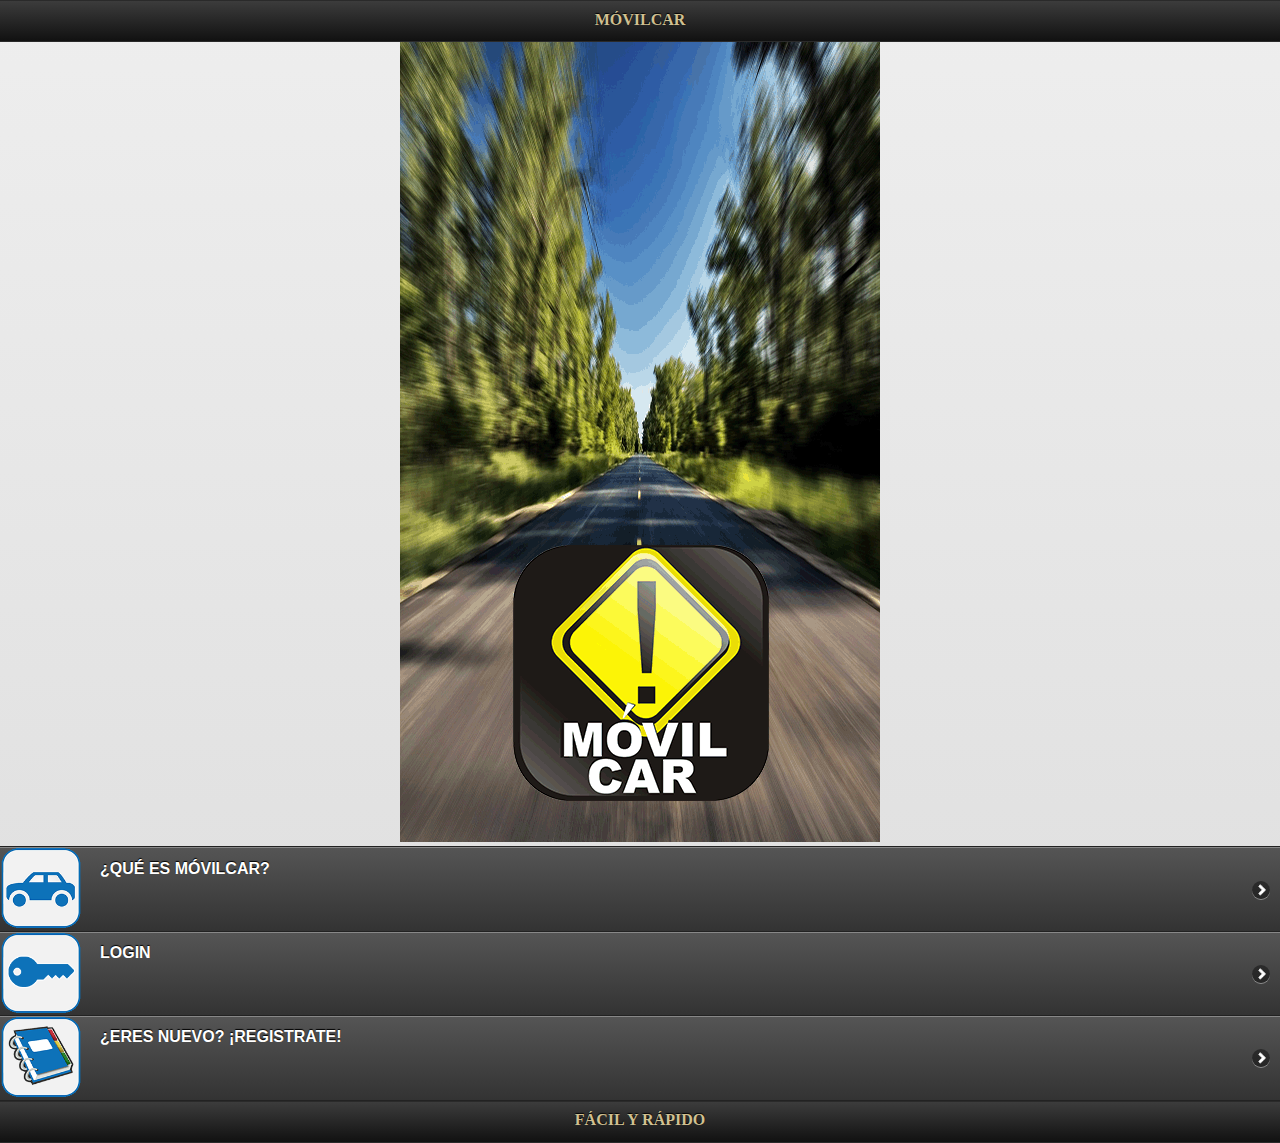
<file: index.html>
<!DOCTYPE html> 
<html>
	<head>
        <meta charset="utf-8">
        <title>MovilCar</title>
        <link rel="stylesheet" type="text/css" href="css/style.css"/>
        <link href=	"js/jquery-mobile/jquery.mobile-1.0.min.css" rel="stylesheet" type="text/css"/>
        <link href="js/SpryAssets/SpryTabbedPanels.css" rel="stylesheet" type="text/css">
        <script src="js/jquery-mobile/jquery-1.6.4.min.js" type="text/javascript"></script>
        <script src="js/jquery-mobile/jquery.mobile-1.0.min.js" type="text/javascript">
            function MM_preloadImages() { //v3.0
                var d=document; if(d.images){ if(!d.MM_p) d.MM_p=new Array();
                var i,j=d.MM_p.length,a = MM_preloadImages.arguments; for(i=0; i<a.length; i++)
                if (a[i].indexOf("#")!=0){ d.MM_p[j]=new Image; d.MM_p[j++].src=a[i];}}
            }
        </script>
	</head>
	<body>
        <div data-role="page" id="home">
            <div data-role="header" data-theme="a">
                <h1>MÓVILCAR</h1>
            </div>
            <div align="center"><img src="imagenes/fondo.gif" width="480" height="800"></div>
            <div data-role="content">
                <ul data-count-theme="a" data-role="listview" data-split-icon="radio-on" data-split-theme="b" data-theme="a" data-divider-theme="a">
                    <li><a href="que-es.html"><img src="imagenes/movilcar.gif" width="138" height="139">¿QUÉ ES MÓVILCAR?</a></li>
                    <li><a href="login.html"><img src="imagenes/login.gif" width="138" height="139">LOGIN</a></li>
                    <li><a href="registro.html"><img src="imagenes/registro.gif" width="138" height="139">¿ERES NUEVO? ¡REGISTRATE!</a></li>
                    <!--<li><img src="imagenes/registro.gif" width="138" height="139">SALIR</li>-->
                </ul>
            </div>
            <div data-role="footer" data-theme="a">
            	<h1>FÁCIL Y RÁPIDO</h1>
            </div>
		</div>
	</body>
</html>
</file>
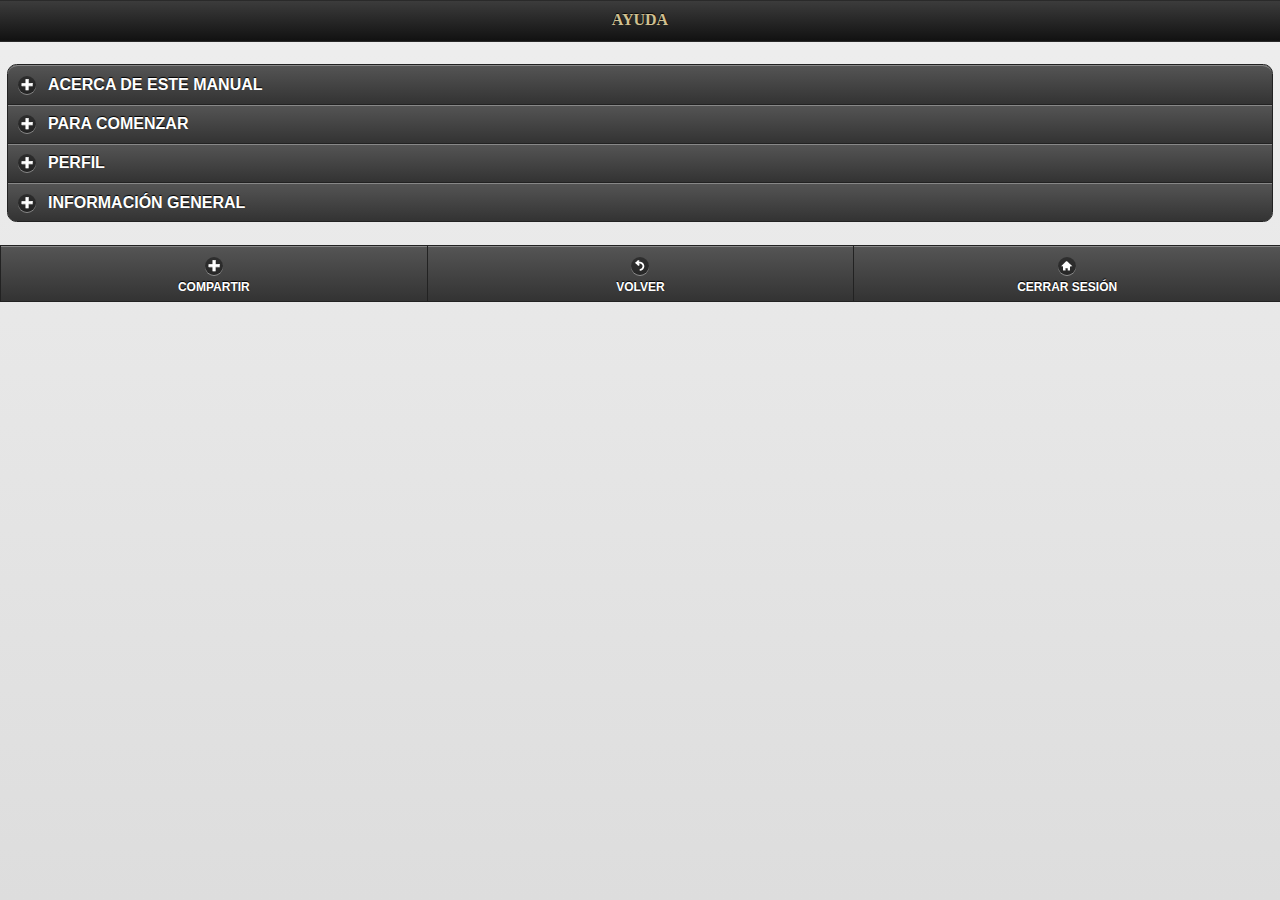
<file: ayuda.html>
<!DOCTYPE html> 
<html>
	<head>
        <meta charset="utf-8">
        <title>MovilCar</title>
        <link rel="stylesheet" type="text/css" href="css/style.css"/>
        <link href=	"js/jquery-mobile/jquery.mobile-1.0.min.css" rel="stylesheet" type="text/css"/>
        <script src="js/jquery-mobile/jquery-1.6.4.min.js" type="text/javascript"></script>
        <script src="js/jquery-mobile/jquery.mobile-1.0.min.js" type="text/javascript">
            function MM_preloadImages() {
                var d=document; if(d.images){ if(!d.MM_p) d.MM_p=new Array();
                var i,j=d.MM_p.length,a = MM_preloadImages.arguments; for(i=0; i<a.length; i++)
                if (a[i].indexOf("#")!=0){ d.MM_p[j]=new Image; d.MM_p[j++].src=a[i];}}
            }
        </script>
	</head>
	<body>
    <div data-role="page" id="ayuda">
      <div data-role="header">
        <h1>AYUDA</h1>
      </div>
      <div data-role="content">
        <div data-role="collapsible-set" id="ayuda">
          <div data-role="collapsible" data-collapsed="true" data-theme="a">
            <h3>ACERCA DE ESTE MANUAL</h3>
            <p>Copyright ©2014 Cristian Camilo Orozco Escárraga.</p>
            <p>Está guía está protegida por las leyes internacionales de derechos de autor.</p>
            <p>No está permitido reproducir, distribuir, traducir o transmitir ninguna parte de esta guía de ninguna forma o por ningún medio, ya sea electrónico o mecánico, incluyendo fotocopiado, grabación o almacenamiento en cualquier sistema de almacenamiento y recuperación de información, sin el permiso previo de Cristian Camilo Orozco Escárraga.</p>
          </div>
          <div data-role="collapsible" data-collapsed="true" data-theme="a">
            <h3>PARA COMENZAR</h3>
            <div data-role="collapsible-set">
              <div data-role="collapsible" data-collapsed="true">
                <h3>Iniciar MóvilCar</h3>
                <p>Para abrir la aplicación MóvilCar pulse el ícono en el escritorio del teléfono. Aparecerán tres botones:</p>
                <ul>
                  <li><strong>¿Qué es MóvilCar?:</strong> una pequeña descripción de lo que consiste la aplicación.</li>
                  <li><strong>Login:</strong> permite acceder a la cuenta personal para obtener todos los servicios de la aplicación.</li>
                  <li><strong>¿Eres nuevo? ¡Regístrate!:</strong> permite crear una nueva cuenta para acceder a la aplicación.</li>
                </ul>
              </div>
              <div data-role="collapsible" data-collapsed="true">
                <h3>Crear una nueva cuenta</h3>
                <p>Proporciona un nombre de usuario y contraseña, todos sus datos personales además de los datos de su vehículo. Haga clic en el botón Crear Cuenta para continuar utilizando MóvilCar, o el botón Volver para ir a la pantalla inicial.</p>
                <ul>
                  <li>Ubíquese en la primera línea del formulario (de usuario). Verá un teclado virtual sobre la pantalla.</li>
                  <li>Escriba el nombre de usuario que desee. A continuación, pulse el botón Siguiente para que se le muestre la siguiente línea del formulario (contraseña).</li>
                  <li>Después de haber procedido a llenar todos los campos, MóvilCar mostrará el formulario completo.</li>
                  <li>Si la información es la correcta, pulse en “Crear Cuenta” para crear la cuenta. Si no, ubíquese en la línea que desea cambiar.</li>
                </ul>
                <p>Después de crear la cuenta, se le pedirá que inicie la sesión. Sólo tiene que hacer esto una sola vez: desde entonces, el teléfono se registrará de forma automática. Tendrá que acceder nuevamente sólo en caso de:</p>
                <ul>
                  <li>El nombre de usuario que desea ya existe.</li>
                  <li>Está utilizando el nombre de usuario y contraseña que ha creado en otro teléfono, y ha cometido un error al iniciar sesión. Luego verá el mensaje "Inicio de Sesión Incorrecto" y se le devolverá a la pantalla que muestra su nombre de usuario (y contraseña oculta) para que lo pueda cambiar. (Nota: para cambiar su nombre de usuario primero debe iniciar sesión en el sitio movilcar.com y cambiarlo allí, a continuación, actualizar en tu teléfono móvil).</li>
                  <li>Otra persona con otro teléfono está conectada a su cuenta. En este caso, no recibirá el mensaje de error y su conexión a Internet seguirá encendiéndose y apagándose. (Le sugerimos no dar sus datos de acceso a sus amigos, ellos pueden crear sus propias cuentas).</li>
                </ul>
                <p>Una vez que tiene una cuenta con la que se ha registrado previamente, MóvilCar le llevará directamente a la pantalla principal (Perfil). Para ahorrar el consumo de batería, cierre MóvilCar cuando salga de su auto y reduzca al mínimo o apaga la pantalla cuando no la necesite.</p>
              </div>
            </div>
          </div>
          <div data-role="collapsible" data-collapsed="true" data-theme="a">
            <h3>PERFIL</h3>
            <p>Consta de cuatro botones principales:</p>
            <ul>
              <li><strong>Mis datos personales:</strong> se encuentran guardados los datos propios y los del vehículo necesarios para registrarse. Si se desea actualizar la información, basta con corregir los campos correspondientes y dar clic en Actualizar.</li>
              <li><strong>Rutas:</strong> podrá observar su locación actual en el mapa, además de permitirle buscar lugares específicos y recorrer sus rutas de preferencia.</li>
              <li><strong>Parqueaderos:</strong> podrá ver una lista y la dirección de los parqueaderos de la ciudad.</li>
              <li><strong>Recordatorios</strong> permite guardar las fechas de vencimiento del vehículo y alerta cuando estas hayan caducado, además de que se puede guardar cualquier otra clase de recordatorio.</li>
            </ul>
          </div>
          <div data-role="collapsible" data-collapsed="true" data-theme="a">
            <h3>INFORMACIÓN GENERAL</h3>
            <p>Consta de cuatro botones principales:</p>
            <ul>
              <li><strong>Compartir:</strong> al ingresar a este botón podrá acceder a sus redes sociales y compartir con sus amigos la información que desee.</li>
              <li><strong>Ayuda:</strong> en este botón se encuentra este Manual de Usuario, con las distintas explicaciones.</li>
            </ul>
            <p>Si desea cambiar de cuenta, deberá cerrar sesión e iniciar con la nueva cuenta, tenga en cuenta que todo lo que haya guardado en la antigua cuenta no será observable en la nueva cuenta.</p>
          </div>
        </div>
      </div>
      <!--<p>&nbsp;</p>-->
      <div data-role="navbar">
        <ul>
          <li><a href="compartir.html" data-icon="plus" data-role="button" data-theme="a" data-mini="true">COMPARTIR</a></li>
          <li><a href="perfil.html" data-icon="back" data-role="button" data-theme="a" data-mini="true">VOLVER</a></li>
          <li><a href="index.html" data-icon="home" data-role="button" data-theme="a" data-mini="true">CERRAR SESIÓN</a></li>
        </ul>
      </div>
    </div>
	</body>
</html>
</file>
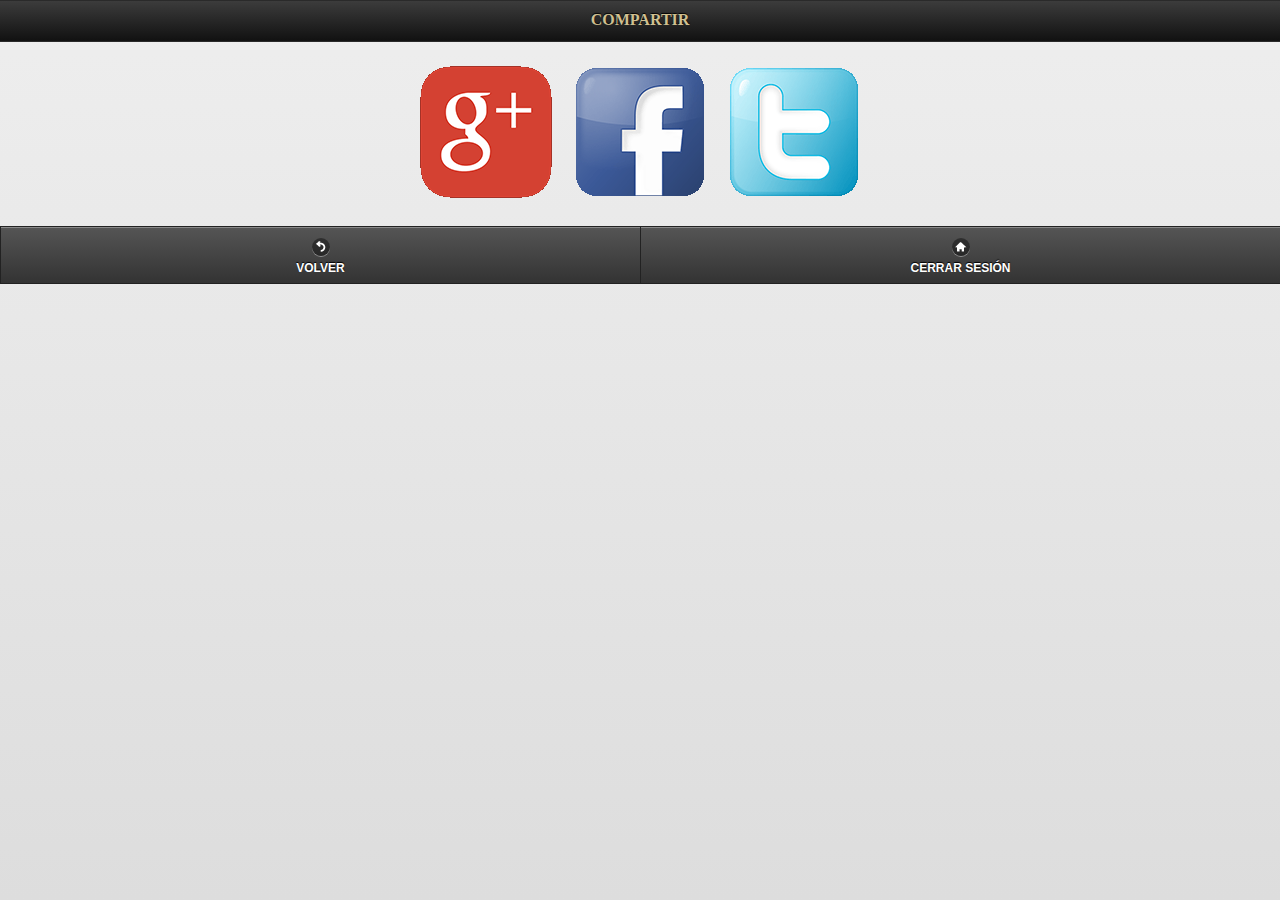
<file: compartir.html>
<!DOCTYPE html> 
<html>
	<head>
        <meta charset="utf-8">
        <title>MovilCar</title>
        <link rel="stylesheet" type="text/css" href="css/style.css"/>
        <link href=	"js/jquery-mobile/jquery.mobile-1.0.min.css" rel="stylesheet" type="text/css"/>
        <script src="js/jquery-mobile/jquery-1.6.4.min.js" type="text/javascript"></script>
        <script src="js/jquery-mobile/jquery.mobile-1.0.min.js" type="text/javascript">
            function MM_preloadImages() { //v3.0
                var d=document; if(d.images){ if(!d.MM_p) d.MM_p=new Array();
                var i,j=d.MM_p.length,a = MM_preloadImages.arguments; for(i=0; i<a.length; i++)
                if (a[i].indexOf("#")!=0){ d.MM_p[j]=new Image; d.MM_p[j++].src=a[i];}}
            }
        </script>
	</head>
	<body>
        <div data-role="page" id="compartir">
            <div data-role="header">
                <h1>COMPARTIR</h1>
            </div>
            <div data-role="content"> 
                <a href="https://accounts.google.com/ServiceLogin?service=oz&passive=1209600&continue=https://plus.google.com/?gpsrc%3Dgplp0%26partnerid%3Dgplp0"><img src="imagenes/google.gif" width="150" height="150"></a>
                <a href="https://www.facebook.com/"><img src="imagenes/facebook.gif" width="150" height="150"></a>
                <a href="https://twitter.com/"><img src="imagenes/twitter.gif" width="150" height="150"></a>
            </div>
            <div data-role="navbar">
                <ul>
                    <li><a href="perfil.html" data-icon="back" data-role="button" data-theme="a" data-mini="true">VOLVER</a></li>
                    <li><a href="index.html" data-icon="home" data-role="button" data-theme="a" data-mini="true">CERRAR SESIÓN</a></li>
                </ul>
            </div>
        </div>
	</body>
</html>
</file>
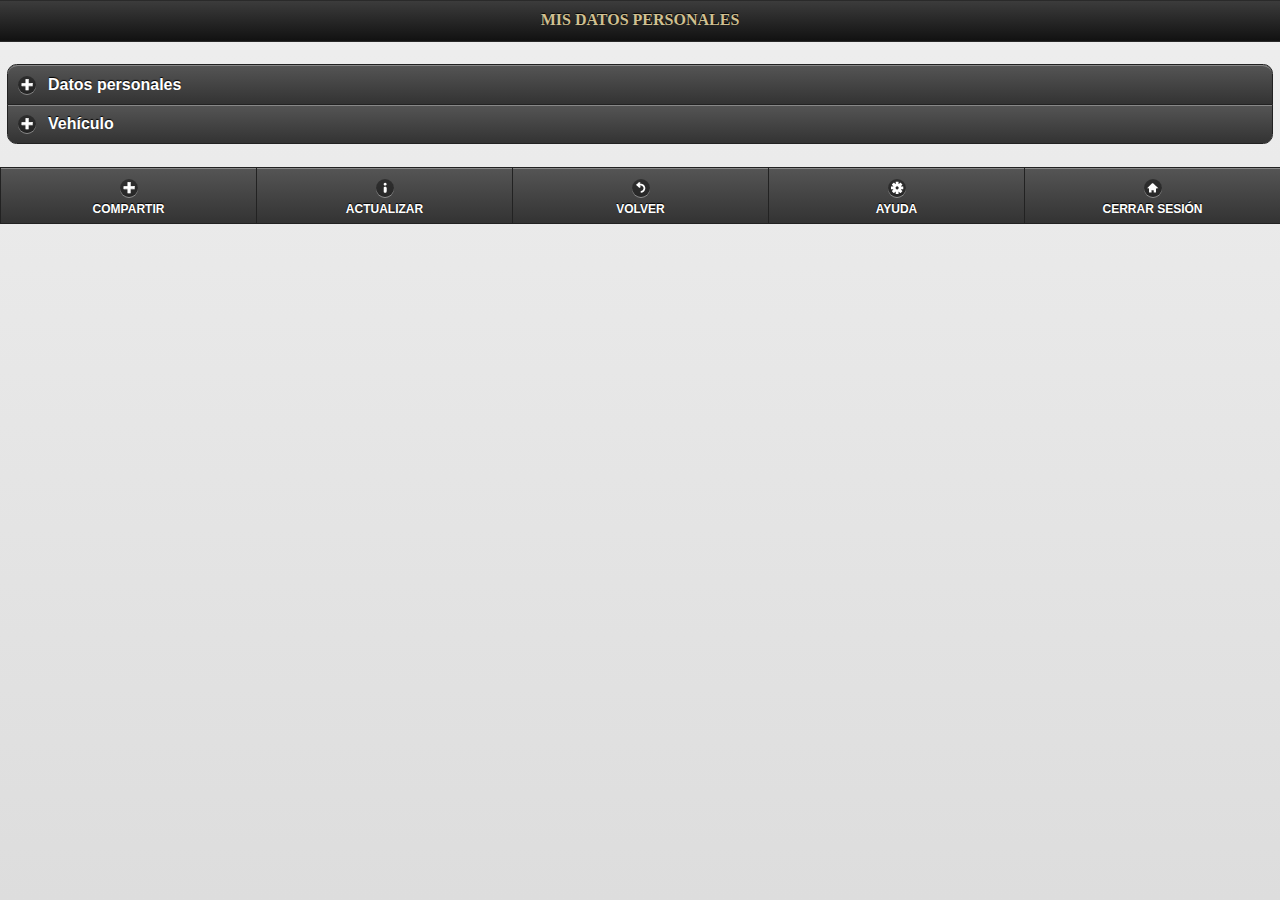
<file: datos.html>
<!DOCTYPE html> 
<html>
	<head>
        <meta charset="utf-8">
        <title>MovilCar</title>
        <link rel="stylesheet" type="text/css" href="css/style.css"/>
        <link href=	"js/jquery-mobile/jquery.mobile-1.0.min.css" rel="stylesheet" type="text/css"/>
        <script src="js/jquery-mobile/jquery-1.6.4.min.js" type="text/javascript"></script>
        <script src="js/jquery-mobile/jquery.mobile-1.0.min.js" type="text/javascript">
            function MM_preloadImages() { //v3.0
                var d=document; if(d.images){ if(!d.MM_p) d.MM_p=new Array();
                var i,j=d.MM_p.length,a = MM_preloadImages.arguments; for(i=0; i<a.length; i++)
                if (a[i].indexOf("#")!=0){ d.MM_p[j]=new Image; d.MM_p[j++].src=a[i];}}
            }
        </script>
	</head>
	<body>
    <div data-role="page" id="datos">
      <div data-role="header">
        <h1>MIS DATOS PERSONALES</h1>
      </div>
      <div data-role="content">
        <div data-role="collapsible-set">
          <div data-role="collapsible" data-collapsed="true" data-theme="a">
            <h3>Datos personales</h3>
            <form name="form1" method="post" action="">
              <table width="100%" border="0">
                <tr>
                  <td scope="row"><strong>Cédula:</strong></td>
                  <td><input type="text" name="cedula" id="cedula"></td>
                </tr>
                <tr>
                  <td scope="row"><strong>Nombres:</strong></td>
                  <td><input type="text" name="nombres" id="nombres"></td>
                </tr>
                <tr>
                  <td scope="row"><strong>Apellidos:</strong></td>
                  <td><input type="text" name="apellidos" id="apellidos"></td>
                </tr>
                <tr>
                  <td scope="row"><strong>Teléfono:<strong></td>
                  <td><input type="text" name="telefono" id="telefono"></td>
                </tr>
                <tr>
                  <td scope="row"><strong>Dirección:</strong></td>
                  <td><input type="text" name="direccion" id="direccion"></td>
                </tr>
                <tr>
                  <td scope="row"><strong>Correo eléctronico</strong></td>
                  <td><input type="text" name="email" id="email"></td>
                </tr>
              </table>
            </form>
          </div>
          <div data-role="collapsible" data-collapsed="true" data-theme="a">
            <h3>Vehículo</h3>
            <form name="form2" method="post" action="">
              <table width="100%" border="0">
                <tr>
                  <td scope="row"><strong>Placa:</strong></td>
                  <td><input type="text" name="placa" id="placa"></td>
                </tr>
                <tr>
                  <td scope="row"><strong>Modelo:</strong></td>
                  <td><input type="text" name="modelo" id="modelo"></td>
                </tr>
                <tr>
                  <td scope="row"><strong>Marca:</strong></td>
                  <td><input type="text" name="marca" id="marca"></td>
                </tr>
                <tr>
                  <td scope="row"><strong>Serial:</strong></td>
                  <td><input type="text" name="serial" id="serial"></td>
                </tr>
                <tr>
                  <td scope="row"><strong>Color:</strong></td>
                  <td><input type="text" name="color" id="color"></td>
                </tr>
                <tr>
                  <td scope="row"><strong>Tipo:</strong></td>
                  <td><input type="text" name="tipo" id="tipo"></td>
                </tr>
              </table>
            </form>
          </div>
        </div>
      </div>
      <div data-role="navbar">
        <ul>
          <li><a href="compartir.html" data-icon="plus" data-role="button" data-theme="a" data-mini="true">COMPARTIR</a></li>
          <li><a href="error.html" data-icon="info" data-role="button" data-theme="a" data-mini="true">ACTUALIZAR</a></li>
          <li><a href="perfil.html" data-icon="back" data-role="button" data-theme="a" data-mini="true">VOLVER</a></li>
          <li><a href="ayuda.html" data-icon="gear" data-role="button" data-theme="a" data-mini="true">AYUDA</a></li>
          <li><a href="index.html" data-icon="home" data-role="button" data-theme="a" data-mini="true">CERRAR SESIÓN</a></li>
        </ul>
      </div>
    </div>
	</body>
</html>
</file>
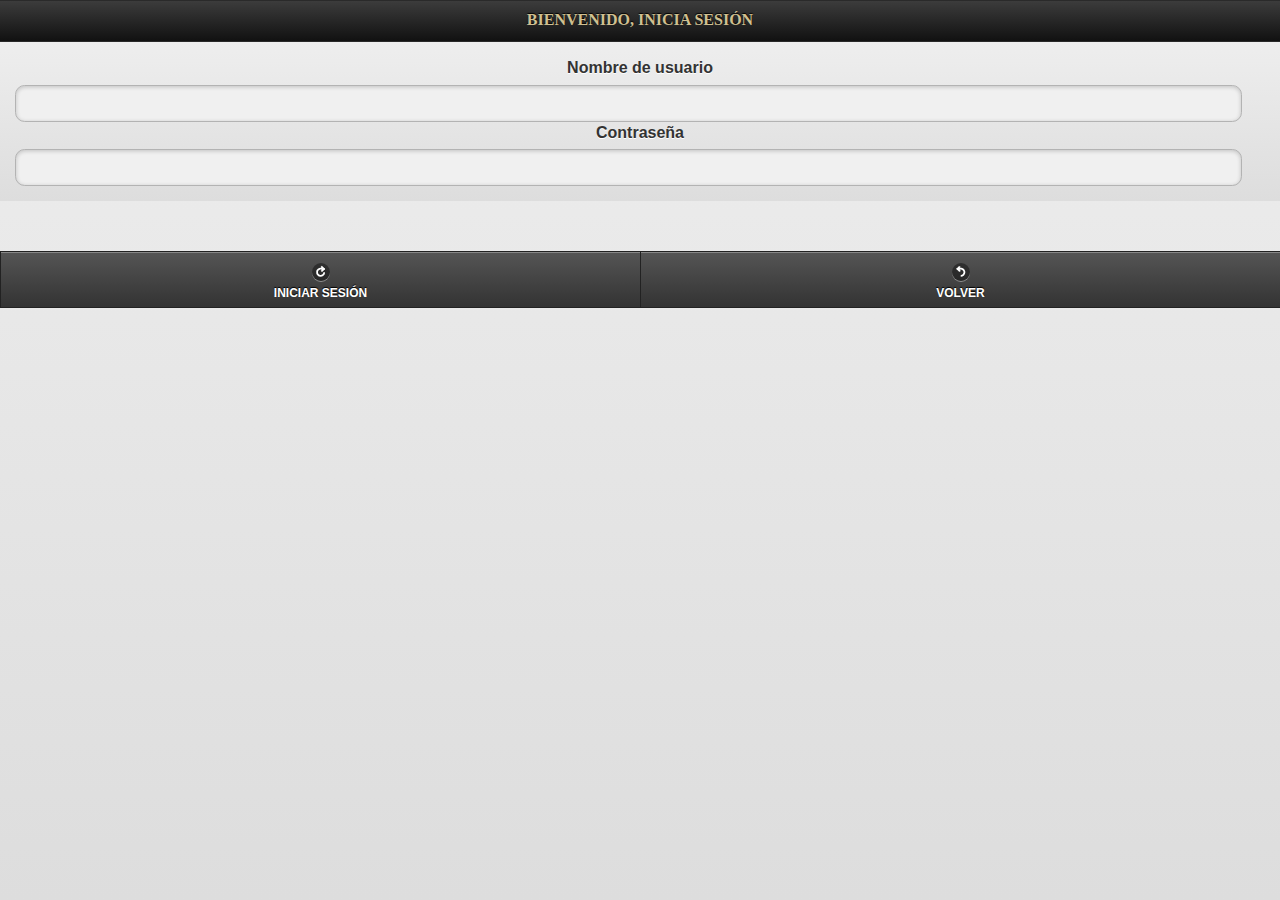
<file: login.html>
<!DOCTYPE html> 
<html>
	<head>
        <meta charset="utf-8">
        <title>MovilCar</title>
       <link rel="stylesheet" type="text/css" href="css/style.css"/>
        <link href=	"js/jquery-mobile/jquery.mobile-1.0.min.css" rel="stylesheet" type="text/css"/>
        <script src="js/jquery-mobile/jquery-1.6.4.min.js" type="text/javascript"></script>
        <script src="js/jquery-mobile/jquery.mobile-1.0.min.js" type="text/javascript">
            function MM_preloadImages() { //v3.0
                var d=document; if(d.images){ if(!d.MM_p) d.MM_p=new Array();
                var i,j=d.MM_p.length,a = MM_preloadImages.arguments; for(i=0; i<a.length; i++)
                if (a[i].indexOf("#")!=0){ d.MM_p[j]=new Image; d.MM_p[j++].src=a[i];}}
            }
        </script>
	</head>
	<body>
        <div data-role="page" id="login">
            <div data-role="header">
                <h1>BIENVENIDO, INICIA SESIÓN</h1>
            </div>
            <div data-role="content" data-theme="c">
                <div class="signin-box">
                    <form novalidate id="gaia_loginform" action="https://accounts.google.com/ServiceLoginAuth" method="post">
                        <div class="email-div">
                            <label for="email"><strong class="email-label">Nombre de usuario</strong></label>
                            <input spellcheck="false" name="email" id="email" value="" type="email">
                        </div>
                        <div class="passwd-div">
                            <label for="password"><strong class="passwordd-label">Contraseña</strong></label>
                            <input name="password" id="password" type="password">
                        </div>
                    </form>
                </div>
            </div>
            <p>&nbsp;</p>
            <div data-role="navbar">
                <ul>
                    <li><a href="perfil.html" data-icon="refresh" data-role="button" data-theme="a" data-mini="true">INICIAR SESIÓN</a></li>
                    <li><a href="index.html" data-icon="back" data-role="button" data-theme="a" data-mini="true">VOLVER</a></li>
                </ul>
            </div>
        </div>
	</body>
</html>
</file>
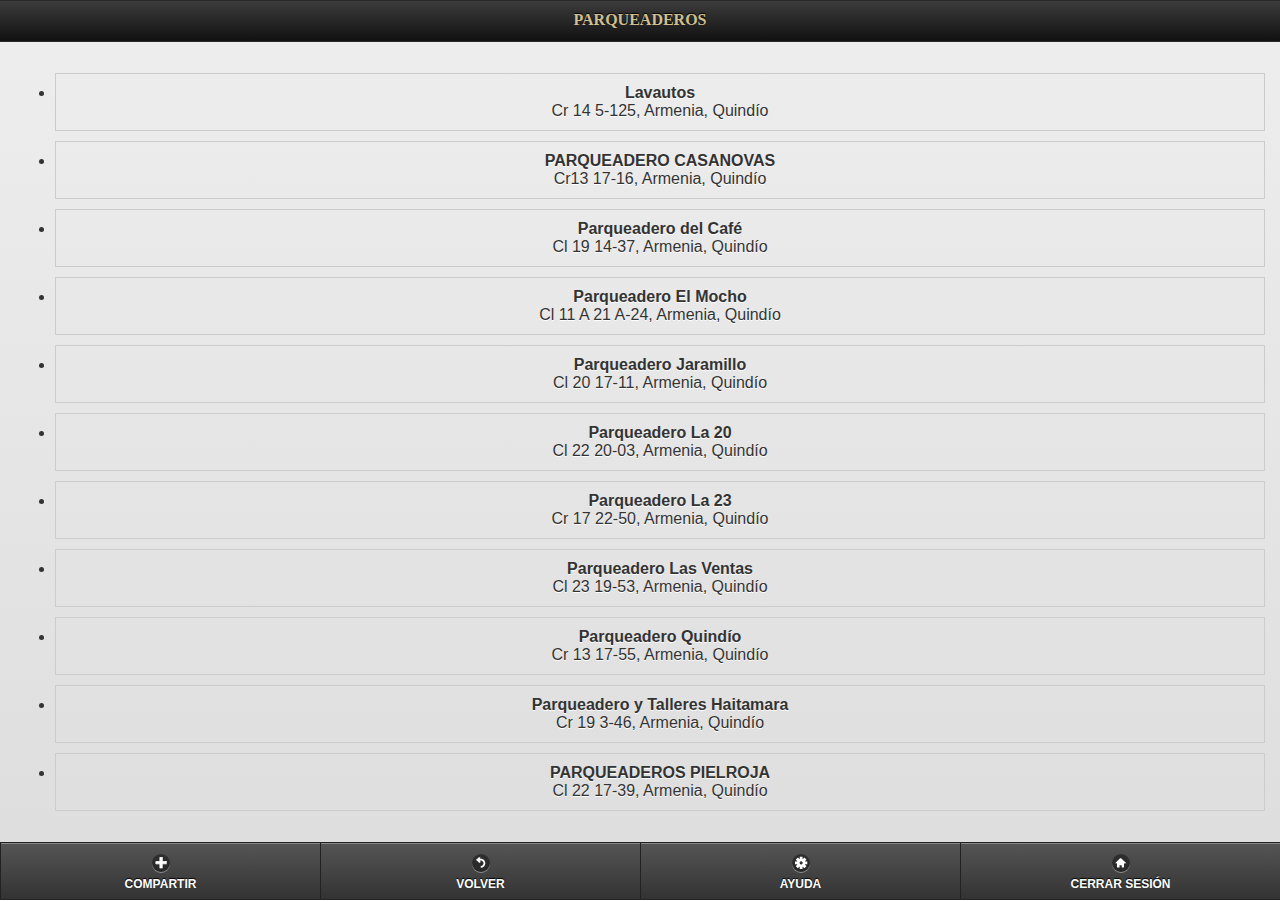
<file: parqueadero.html>
<!DOCTYPE html> 
<html>
	<head>
        <meta charset="utf-8">
        <title>MovilCar</title>
        <link rel="stylesheet" type="text/css" href="css/style.css"/>
        <link href=	"js/jquery-mobile/jquery.mobile-1.0.min.css" rel="stylesheet" type="text/css"/>
        <script src="js/jquery-mobile/jquery-1.6.4.min.js" type="text/javascript"></script>
        <script src="js/jquery-mobile/jquery.mobile-1.0.min.js" type="text/javascript">
            function MM_preloadImages() { //v3.0
                var d=document; if(d.images){ if(!d.MM_p) d.MM_p=new Array();
                var i,j=d.MM_p.length,a = MM_preloadImages.arguments; for(i=0; i<a.length; i++)
                if (a[i].indexOf("#")!=0){ d.MM_p[j]=new Image; d.MM_p[j++].src=a[i];}}
            }
        </script>
	</head>
	<body>
        <div data-role="page" id="parqueadero">
            <div data-role="header">
                <h1>PARQUEADEROS</h1>
            </div>
            <div data-role="content"> 
					<div class="unit" style="width: 100%;">
						<ul  id="direcciones" class="ullista"> 
                            <li>
                                <div class="vcard">
                                    <strong class="fn org"><span>Lavautos</span></strong><br/>
                                    <div class="adr">
                                        <span class="street-addres">Cr 14 5-125</span>, 
                                        <span class="locality">Armenia</span>, 
                                        <span class="region">Quindío</span>
                                    </div>
                                </div>
                            </li>
                            <li>
                                <div class="vcard">
                                    <strong class="fn org"><span>PARQUEADERO CASANOVAS</span></strong><br />
                                    <div class="adr">
                                        <span class="street-addres">Cr13 17-16</span>, 
                                        <span class="locality">Armenia</span>, 
                                        <span class="region">Quindío</span>
                                    </div>
                                </div>
                            </li>
                            <li>
                                <div class="vcard">
                                    <strong class="fn org"><span>Parqueadero del Caf&#233;</span></strong><br />
                                    <div class="adr">
                                        <span class="street-addres">Cl 19 14-37</span>, 
                                        <span class="locality">Armenia</span>, 
                                        <span class="region">Quindío</span>
                                    </div>
                                </div>
                            </li>
                            <li>
                                <div class="vcard">
                                    <strong class="fn org"><span>Parqueadero El Mocho</span></strong><br />
                                    <div class="adr">
                                        <span class="street-addres">Cl 11 A 21 A-24</span>, 
                                        <span class="locality">Armenia</span>, 
                                        <span class="region">Quindío</span>
                                    </div>
                                </div>
                            </li>
                            <li>
                                <div class="vcard">
                                    <strong class="fn org"><span>Parqueadero Jaramillo</span></strong><br />
                                    <div class="adr">
                                        <span class="street-addres">Cl 20 17-11</span>, 
                                        <span class="locality">Armenia</span>, 
                                        <span class="region">Quindío</span>
                                    </div>
                                </div>
                            </li>
                            <li>
                                <div class="vcard">
                                    <strong class="fn org"><span>Parqueadero La 20</span></strong><br />
                                    <div class="adr">
                                        <span class="street-addres">Cl 22 20-03</span>, 
                                        <span class="locality">Armenia</span>, 
                                        <span class="region">Quindío</span>
                                    </div>
                                </div>
                            </li>
                            <li>
                                <div class="vcard">
                                    <strong class="fn org"><span>Parqueadero La 23</span></strong><br />
                                    <div class="adr">
                                        <span class="street-addres">Cr 17 22-50</span>, 
                                        <span class="locality">Armenia</span>, 
                                        <span class="region">Quindío</span>
                                    </div>
                                </div>
                            </li>
                            <li>
                                <div class="vcard">
                                    <strong class="fn org"><span>Parqueadero Las Ventas</span></strong><br />
                                    <div class="adr">
                                        <span class="street-addres">Cl 23 19-53</span>, 
                                        <span class="locality">Armenia</span>, 
                                        <span class="region">Quindío</span>
                                    </div>
                                </div>
                            </li>
                            <li>
                                <div class="vcard">
                                    <strong class="fn org"><span>Parqueadero Quind&#237;o</span></strong><br />
                                    <div class="adr">
                                        <span class="street-addres">Cr 13 17-55</span>, 
                                        <span class="locality">Armenia</span>, 
                                        <span class="region">Quindío</span>
                                    </div>
                                </div>
                            </li>
                            <li>
                                <div class="vcard">
                                    <strong class="fn org"><span>Parqueadero y Talleres Haitamara</span></strong><br />
                                    <div class="adr">
                                        <span class="street-addres">Cr 19 3-46</span>, 
                                        <span class="locality">Armenia</span>, 
                                        <span class="region">Quindío</span>
                                    </div>
                                </div>
                            </li>
                            <li>
                                <div class="vcard">
                                    <strong class="fn org"><span>PARQUEADEROS PIELROJA</span></strong><br />
                                    <div class="adr">
                                        <span class="street-addres">Cl 22 17-39</span>, 
                                        <span class="locality">Armenia</span>, 
                                        <span class="region">Quindío</span>
                                    </div>
                                </div>
                            </li>
                        </ul> 
					</div> 
					<div style="clear:both;"></div>
            </div>
            <div data-role="navbar">
                <ul>
                    <li><a href="compartir.html" data-icon="plus" data-role="button" data-theme="a" data-mini="true">COMPARTIR</a></li>
                    <li><a href="perfil.html" data-icon="back" data-role="button" data-theme="a" data-mini="true">VOLVER</a></li>
                    <li><a href="ayuda.html" data-icon="gear" data-role="button" data-theme="a" data-mini="true">AYUDA</a></li>
                    <li><a href="index.html" data-icon="home" data-role="button" data-theme="a" data-mini="true">CERRAR SESIÓN</a></li>
                </ul>
            </div>
        </div>
	</body>
</html>
</file>
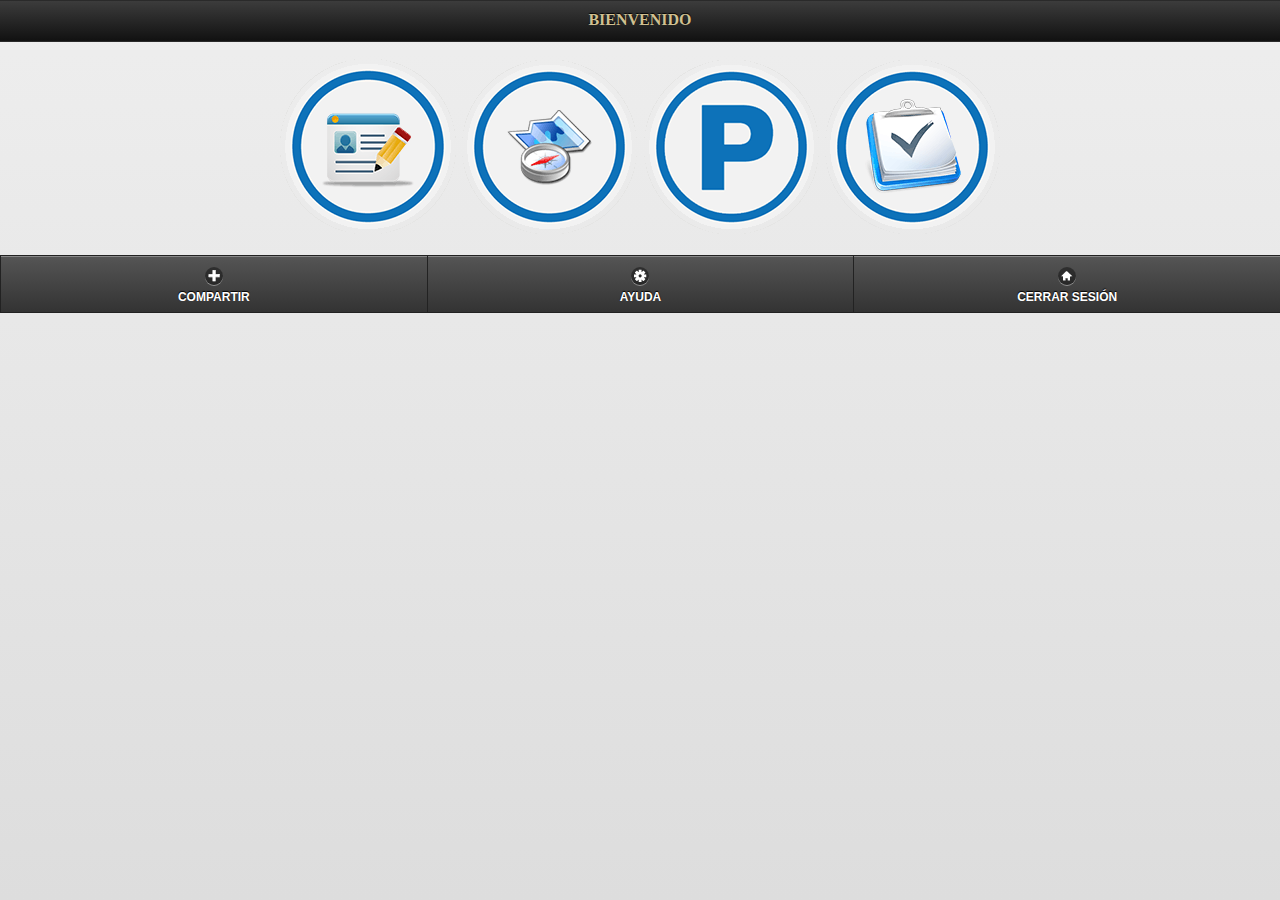
<file: perfil.html>
<!DOCTYPE html> 
<html>
	<head>
        <meta charset="utf-8">
        <title>MovilCar</title>
        <link rel="stylesheet" type="text/css" href="css/style.css"/>
        <link href=	"js/jquery-mobile/jquery.mobile-1.0.min.css" rel="stylesheet" type="text/css"/>
        <script src="js/jquery-mobile/jquery-1.6.4.min.js" type="text/javascript"></script>
        <script src="js/jquery-mobile/jquery.mobile-1.0.min.js" type="text/javascript">
            function MM_preloadImages() { //v3.0
                var d=document; if(d.images){ if(!d.MM_p) d.MM_p=new Array();
                var i,j=d.MM_p.length,a = MM_preloadImages.arguments; for(i=0; i<a.length; i++)
                if (a[i].indexOf("#")!=0){ d.MM_p[j]=new Image; d.MM_p[j++].src=a[i];}}
            }
        </script>
	</head>
	<body>
        <div data-role="page" id="perfil">
            <div data-role="header">
                <h1>BIENVENIDO</h1>
            </div>
            <div data-role="content">
                <a href="datos.html"><img src="imagenes/dato.gif" width="178" height="179"></a>
                <a href="rutas.html"><img src="imagenes/ruta.gif" width="177" height="178"></a>
                <a href="parqueadero.html"><img src="imagenes/parqueadero.gif" width="177" height="178"></a>
                <a href="recordatorio.html"><img src="imagenes/recordatorio.gif" width="177" height="178"></a>
            </div>
            <div data-role="navbar">
                <ul>
                    <li><a href="compartir.html" data-icon="plus" data-role="button" data-theme="a" data-mini="true">COMPARTIR</a></li>
                    <li><a href="ayuda.html" data-icon="gear" data-role="button" data-theme="a" data-mini="true">AYUDA</a></li>
                    <li><a href="index.html" data-icon="home" data-role="button" data-theme="a" data-mini="true">CERRAR SESIÓN</a></li>
                </ul>
            </div>
        </div>
	</body>
</html>
</file>
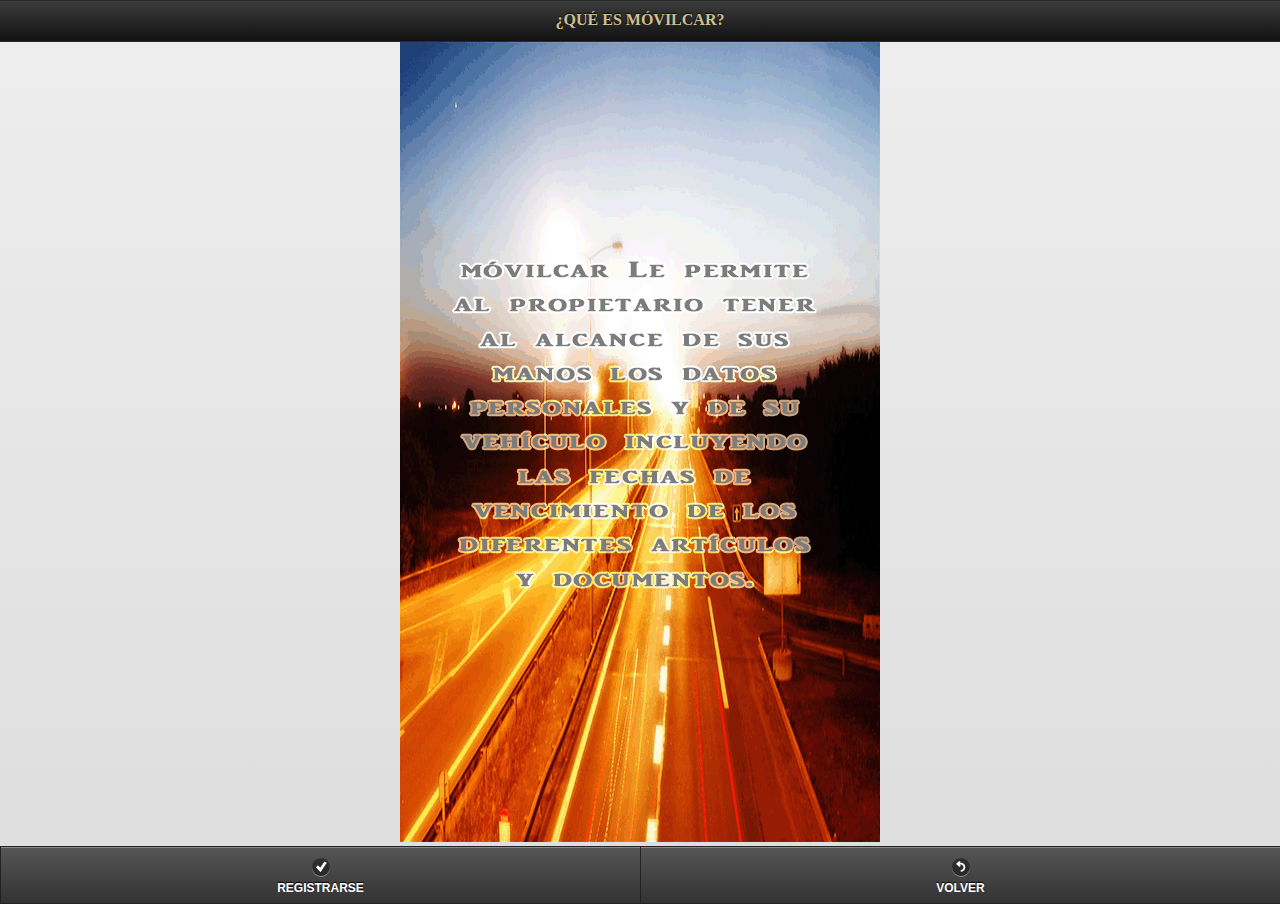
<file: que-es.html>
<!DOCTYPE html> 
<html>
    <head>
        <meta charset="utf-8">
        <title>MovilCar</title>
        <link rel="stylesheet" type="text/css" href="css/style.css"/>
        <link href=	"js/jquery-mobile/jquery.mobile-1.0.min.css" rel="stylesheet" type="text/css"/>
        <script src="js/jquery-mobile/jquery-1.6.4.min.js" type="text/javascript"></script>
        <script src="js/jquery-mobile/jquery.mobile-1.0.min.js" type="text/javascript">
            function MM_preloadImages() { //v3.0
                var d=document; if(d.images){ if(!d.MM_p) d.MM_p=new Array();
                var i,j=d.MM_p.length,a = MM_preloadImages.arguments; for(i=0; i<a.length; i++)
                if (a[i].indexOf("#")!=0){ d.MM_p[j]=new Image; d.MM_p[j++].src=a[i];}}
            }
        </script>
    </head>
    <body>
        <div data-role="page" id="que-es">
            <div data-role="header">
                <h1>¿QUÉ ES MÓVILCAR?</h1>
            </div>
            <div align="center">
                <img src="imagenes/que-es.gif" width="480" height="800">
            </div>
            <div data-role="navbar">
                <ul>
                    <li><a href="registro.html" data-icon="check" data-role="button" data-theme="a" data-mini="true">REGISTRARSE</a></li>
                    <li><a href="index.html" data-icon="back" data-role="button" data-theme="a" data-mini="true">VOLVER</a></li>
                </ul>
            </div>
        </div>        
    </body>
</html>
</file>
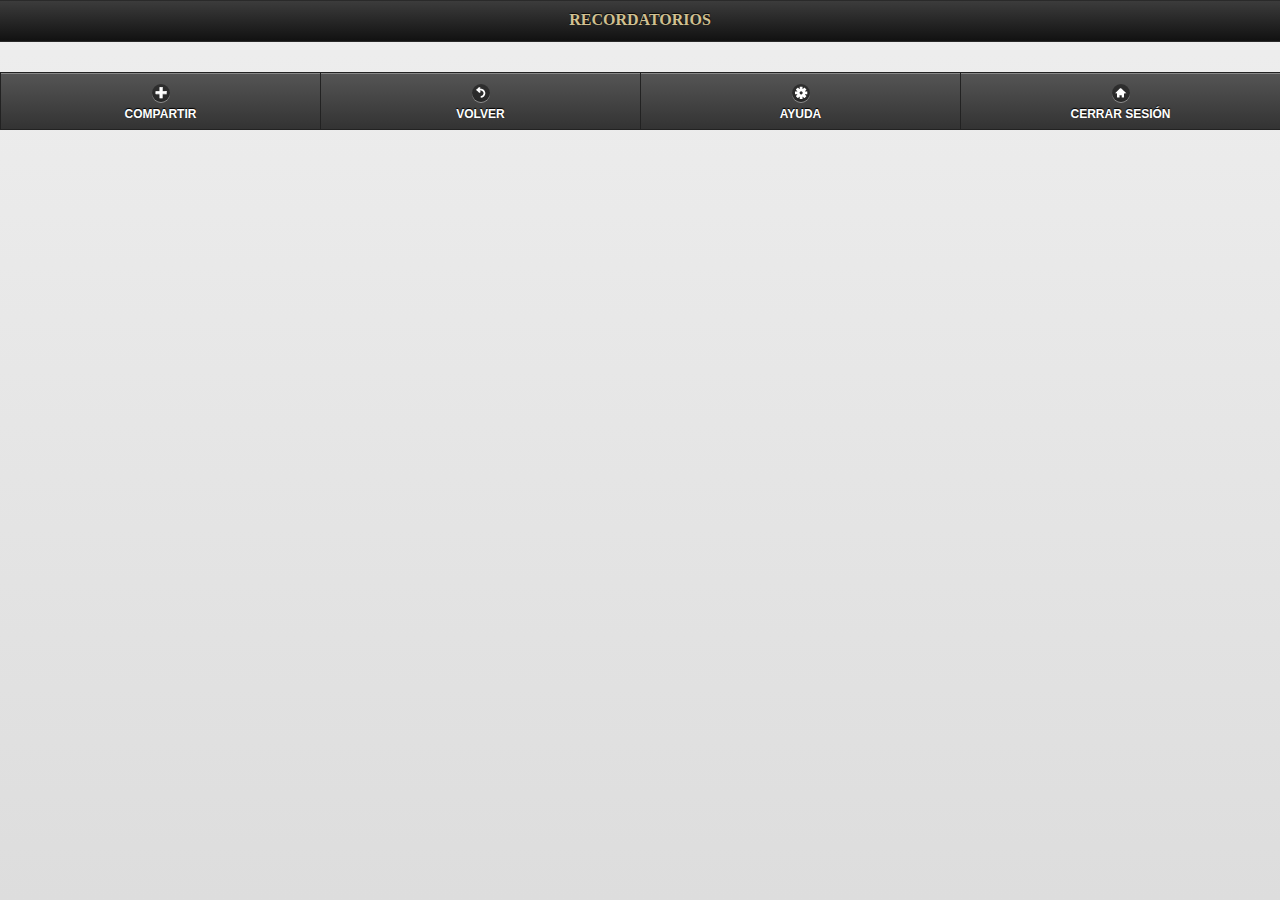
<file: recordatorio.html>
<!DOCTYPE html> 
<html>
    <head>
        <meta charset="utf-8">
        <title>MovilCar</title>
        <link rel="stylesheet" type="text/css" href="css/style.css"/>
        <link rel="stylesheet" type="text/css" href="css/style.css"/>
        <link href= "js/jquery-mobile/jquery.mobile-1.0.min.css" rel="stylesheet" type="text/css"/>
        <script src="js/jquery-mobile/jquery-1.6.4.min.js" type="text/javascript"></script>
        <script src="js/jquery-mobile/jquery.mobile-1.0.min.js" type="text/javascript">
            function MM_preloadImages() { //v3.0
                var d=document; if(d.images){ if(!d.MM_p) d.MM_p=new Array();
                var i,j=d.MM_p.length,a = MM_preloadImages.arguments; for(i=0; i<a.length; i++)
                if (a[i].indexOf("#")!=0){ d.MM_p[j]=new Image; d.MM_p[j++].src=a[i];}}
            }
        </script>
    </head>
    <body>
        <div data-role="page" id="perfil">
            <div data-role="header">
                <h1>RECORDATORIOS</h1>
            </div>
            <div data-role="content">
            
            </div>
            <div data-role="navbar">
                <ul>
                    <li><a href="compartir.html" data-icon="plus" data-role="button" data-theme="a" data-mini="true">COMPARTIR</a></li>
                    <li><a href="perfil.html" data-icon="back" data-role="button" data-theme="a" data-mini="true">VOLVER</a></li>
                    <li><a href="ayuda.html" data-icon="gear" data-role="button" data-theme="a" data-mini="true">AYUDA</a></li>
                    <li><a href="index.html" data-icon="home" data-role="button" data-theme="a" data-mini="true">CERRAR SESIÓN</a></li>
                </ul>
            </div>
        </div>
    </body>
</html>
</file>
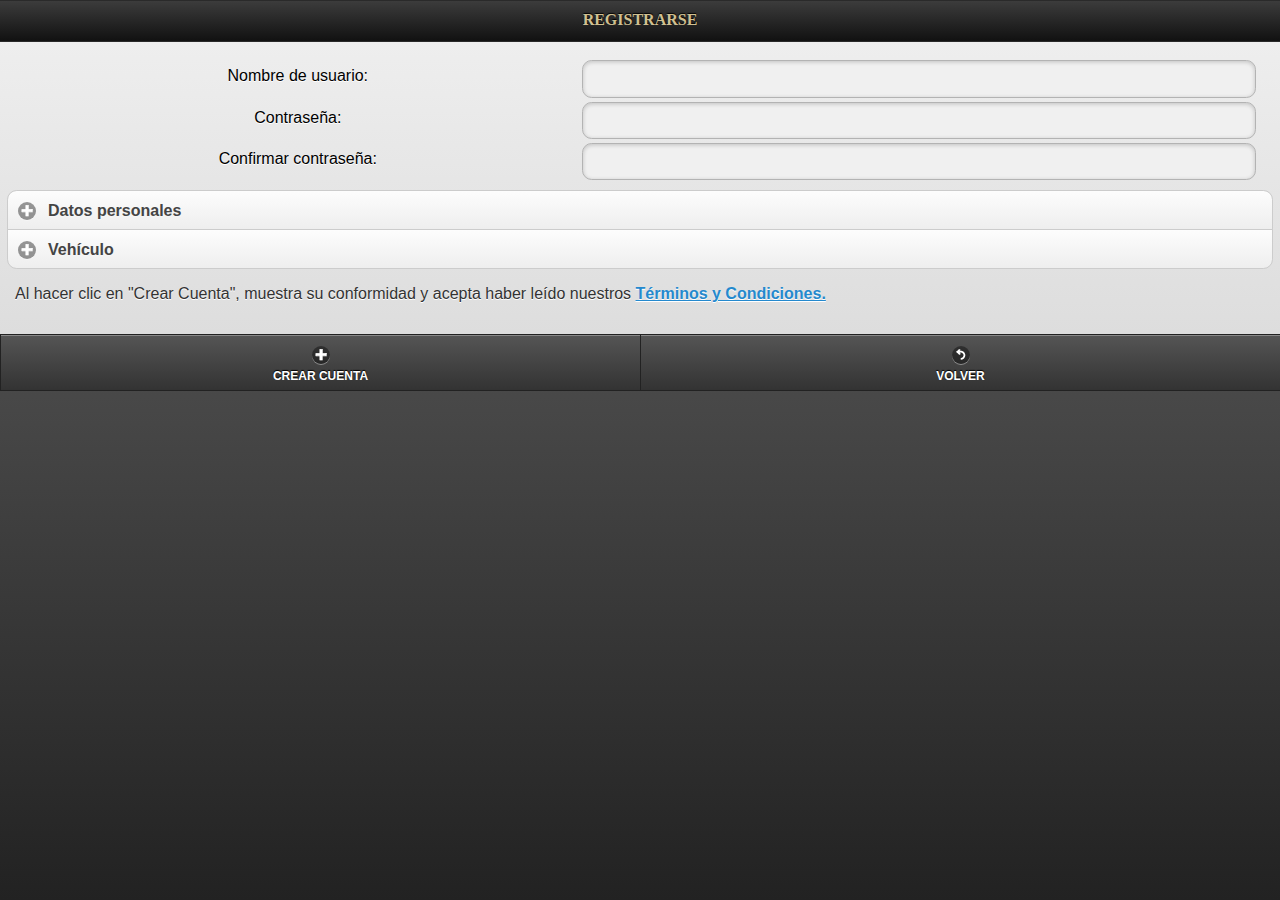
<file: registro.html>
<!DOCTYPE html> 
<html>
  <head>
    <meta charset="utf-8">
    <title>MovilCar</title>
    <link rel="stylesheet" type="text/css" href="css/style.css"/>
    <link href= "js/jquery-mobile/jquery.mobile-1.0.min.css" rel="stylesheet" type="text/css"/>
    <script src="js/jquery-mobile/jquery-1.6.4.min.js" type="text/javascript"></script>
    <script src="js/jquery-mobile/jquery.mobile-1.0.min.js" type="text/javascript">
      function MM_preloadImages() {
        var d=document; if(d.images){ if(!d.MM_p) d.MM_p=new Array();
        var i,j=d.MM_p.length,a = MM_preloadImages.arguments; for(i=0; i<a.length; i++)
        if (a[i].indexOf("#")!=0){ d.MM_p[j]=new Image; d.MM_p[j++].src=a[i];}}
      }
    </script>
  </head>
  <body>
    <div id="registro" data-role="page" data-theme="a">
      <div data-role="header">
          <h1>REGISTRARSE</h1>
      </div>
      <div data-role="content" data-theme="c">
        <form name="usuario" action="" method="post">
          <table width="100%" border="0">
            <tr>
              <td><label for="usuario">Nombre de usuario:</label></td>
              <td><input type="text" name="usuario" id="usuario"></td>
            </tr>
            <tr>
              <td><label for="contrasena">Contraseña:</label></td>
              <td><input type="password" name="contrasena" id="contrasena"></td>
            </tr>
            <tr>
              <td><label for="confirmar">Confirmar contraseña:</label></td>
              <td> <input type="password" name="confirmar" id="confirmar"></td>
            </tr>
          </table>
        </form>
        <div data-role="collapsible-set" id="registro">
          <div data-role="collapsible" data-collapsed="true" data-theme="c">
            <h3>Datos personales</h3>
            <form name="form1" method="post" action="">
              <table width="100%" border="0">
                <tr>
                  <td scope="row"><strong>Cédula:</strong></td>
                  <td><input type="text" name="cedula" id="cedula"></td>
                </tr>
                <tr>
                  <td scope="row"><strong>Nombres:</strong></td>
                  <td><input type="text" name="nombres" id="nombres"></td>
                </tr>
                <tr>
                  <td scope="row"><strong>Apellidos:</strong></td>
                  <td><input type="text" name="apellidos" id="apellidos"></td>
                </tr>
                <tr>
                  <td scope="row"><strong>Teléfono:<strong></td>
                  <td><input type="text" name="telefono" id="telefono"></td>
                </tr>
                <tr>
                  <td scope="row"><strong>Dirección:</strong></td>
                  <td><input type="text" name="direccion" id="direccion"></td>
                </tr>
                <tr>
                  <td scope="row"><strong>Correo eléctronico</strong></td>
                  <td><input type="text" name="email" id="email"></td>
                </tr>
              </table>
            </form>
          </div>
          <div data-role="collapsible" data-collapsed="true" data-theme="c">
            <h3>Vehículo</h3>
            <form name="form2" method="post" action="">
              <table width="100%" border="0">
                <tr>
                  <td scope="row"><strong>Placa:</strong></td>
                  <td><input type="text" name="placa" id="placa"></td>
                </tr>
                <tr>
                  <td scope="row"><strong>Modelo:</strong></td>
                  <td><input type="text" name="modelo" id="modelo"></td>
                </tr>
                <tr>
                  <td scope="row"><strong>Marca:</strong></td>
                  <td><input type="text" name="marca" id="marca"></td>
                </tr>
                <tr>
                  <td scope="row"><strong>Serial:</strong></td>
                  <td><input type="text" name="serial" id="serial"></td>
                </tr>
                <tr>
                  <td scope="row"><strong>Color:</strong></td>
                  <td><input type="text" name="color" id="color"></td>
                </tr>
                <tr>
                  <td scope="row"><strong>Tipo:</strong></td>
                  <td><input type="text" name="tipo" id="tipo"></td>
                </tr>
              </table>
            </form>
          </div>
        </div>
        <footer>
          <p class="terminos">Al hacer clic en "Crear Cuenta", muestra su conformidad y acepta haber leído nuestros <a href="terminos.html">Términos y Condiciones.</a></p>
        </footer>
      </div>
      <div data-role="navbar">
        <ul>
          <li><a href="perfil.html" data-icon="plus"  data-role="button" data-theme="a" data-mini="true">CREAR CUENTA</a></li>
          <li><a href="index.html" data-icon="back" data-role="button" data-theme="a" data-mini="true">VOLVER</a></li>
        </ul>
      </div>
    </div>
  </body>
</html>
</file>
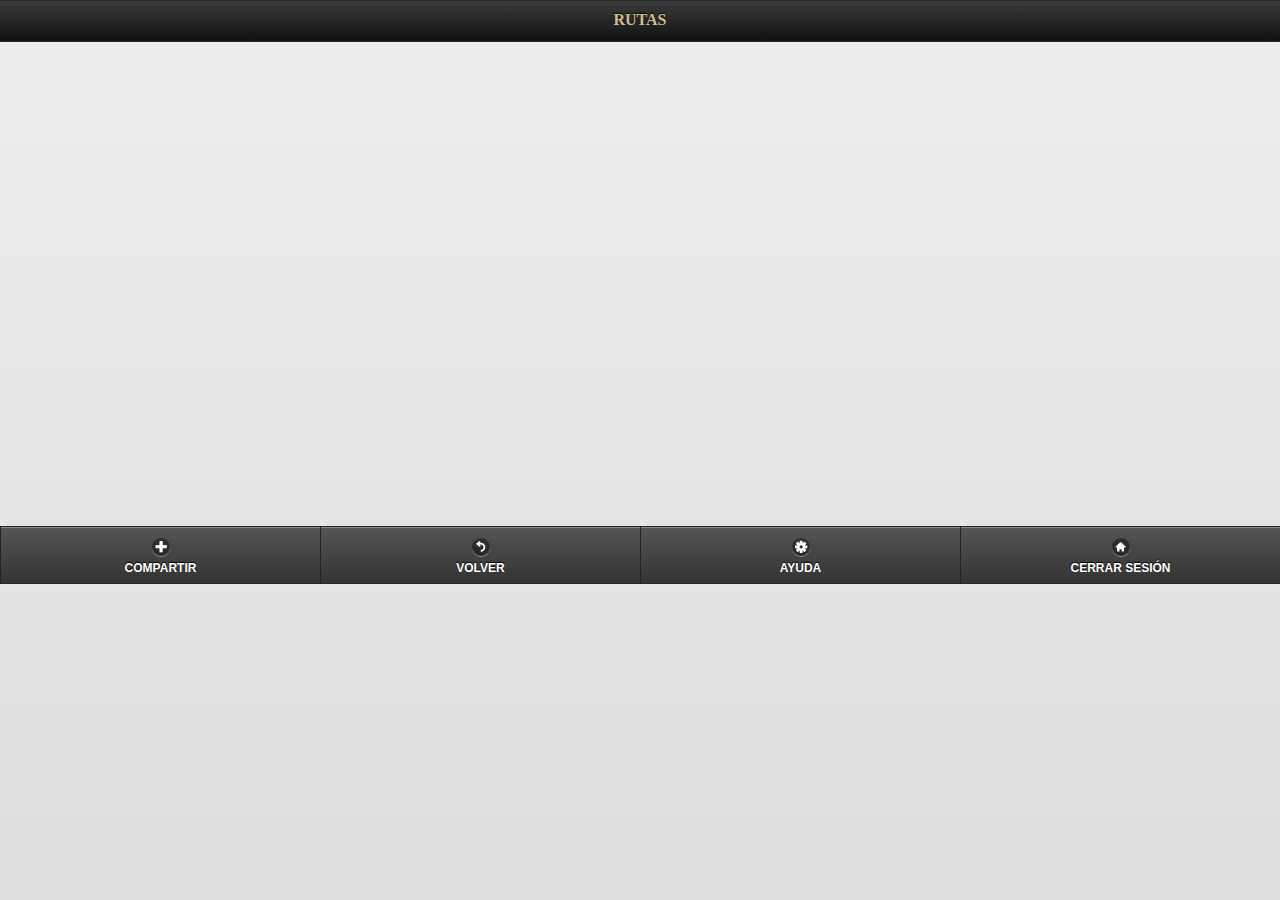
<file: rutas.html>
<!DOCTYPE html> 
<html>
	<head>
        <meta charset="utf-8">
        <title>MovilCar</title>
        <link rel="stylesheet" type="text/css" href="css/style.css"/>
        <link href=	"js/jquery-mobile/jquery.mobile-1.0.min.css" rel="stylesheet" type="text/css"/>
        <script src="js/jquery-mobile/jquery-1.6.4.min.js" type="text/javascript"></script>
        <script src="js/jquery-mobile/jquery.mobile-1.0.min.js" type="text/javascript">
            function MM_preloadImages() { //v3.0
                var d=document; if(d.images){ if(!d.MM_p) d.MM_p=new Array();
                var i,j=d.MM_p.length,a = MM_preloadImages.arguments; for(i=0; i<a.length; i++)
                if (a[i].indexOf("#")!=0){ d.MM_p[j]=new Image; d.MM_p[j++].src=a[i];}}
            }
        </script>
	</head>
	<body>
        <div data-role="page" id="perfil">
            <div data-role="header">
                <h1>RUTAS</h1>
            </div>
            <div data-role="content">
            	<iframe src="https://www.google.com/maps/embed?pb=!1m18!1m12!1m3!1d127281.98146207408!2d-75.70935!3d4.492144999999996!2m3!1f0!2f0!3f0!3m2!1i1024!2i768!4f13.1!3m3!1m2!1s0x8e38f58e4f86652f%3A0x90d32ebb7a200511!2sArmenia%2C+Quind%C3%ADo!5e0!3m2!1ses!2ses!4v1395280861198" width="600" height="450" frameborder="0" style="border:0"></iframe>
            </div>
            <div data-role="navbar">
                <ul>
                    <li><a href="compartir.html" data-icon="plus" data-role="button" data-theme="a" data-mini="true">COMPARTIR</a></li>
                    <li><a href="perfil.html" data-icon="back" data-role="button" data-theme="a" data-mini="true">VOLVER</a></li>
                    <li><a href="ayuda.html" data-icon="gear" data-role="button" data-theme="a" data-mini="true">AYUDA</a></li>
                    <li><a href="index.html" data-icon="home" data-role="button" data-theme="a" data-mini="true">CERRAR SESIÓN</a></li>
                </ul>
            </div>
        </div>
	</body>
</html>
</file>
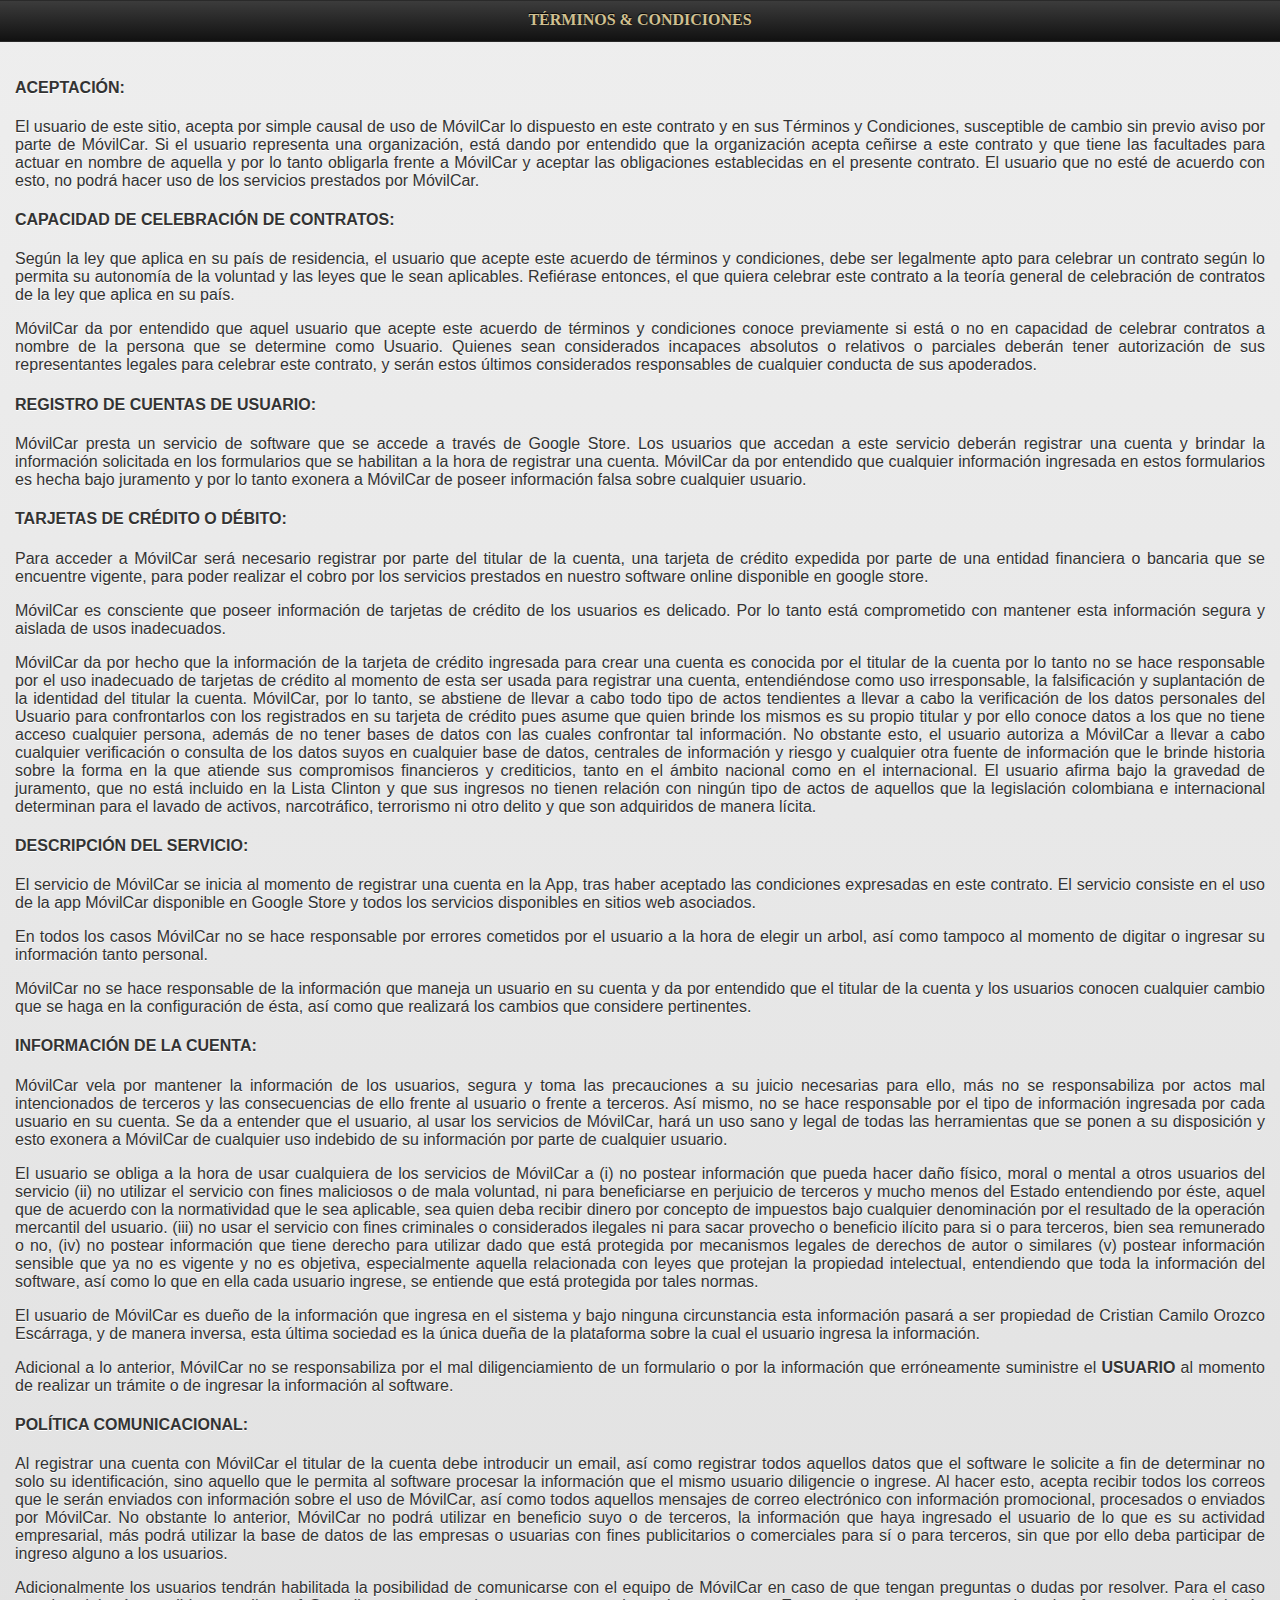
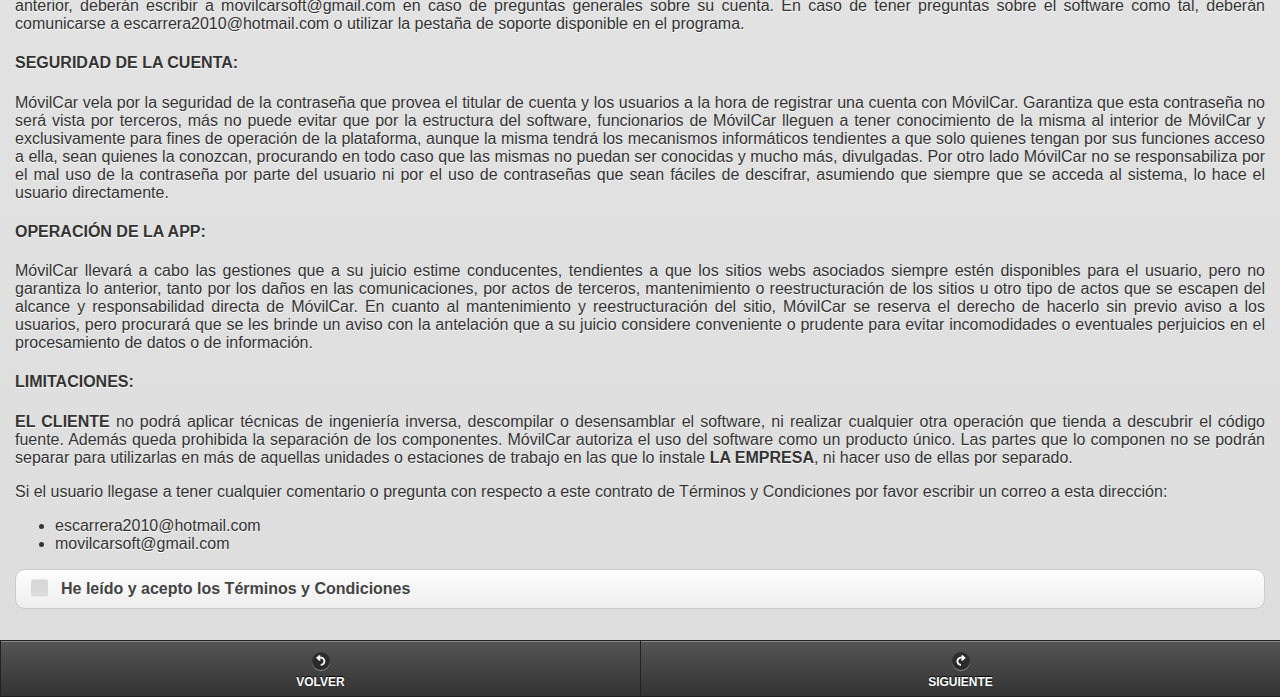
<file: terminos.html>
<!DOCTYPE html> 
<html>
	<head>
        <meta charset="utf-8">
        <title>MovilCar</title>
        <link rel="stylesheet" type="text/css" href="css/style.css"/>
        <link href=	"js/jquery-mobile/jquery.mobile-1.0.min.css" rel="stylesheet" type="text/css"/>
		<script src="js/jquery-mobile/jquery-1.6.4.min.js" type="text/javascript"></script>
        <script src="js/jquery-mobile/jquery.mobile-1.0.min.js" type="text/javascript">
            function MM_preloadImages() { //v3.0
                var d=document; if(d.images){ if(!d.MM_p) d.MM_p=new Array();
                var i,j=d.MM_p.length,a = MM_preloadImages.arguments; for(i=0; i<a.length; i++)
                if (a[i].indexOf("#")!=0){ d.MM_p[j]=new Image; d.MM_p[j++].src=a[i];}}
            }
        </script>
	</head>
	<body>
        <div data-role="page" id="Condiciones">
            <div data-role="header">
               <h1>TÉRMINOS & CONDICIONES</h1>
            </div>    
            <div data-role="content" align="justify">
                    
                <h4>ACEPTACIÓN:</h4>

                <p>El usuario de este sitio, acepta por simple causal de uso de MóvilCar lo dispuesto en este contrato y en sus Términos y Condiciones, susceptible de cambio sin previo aviso por parte de MóvilCar. Si el usuario representa una organización, está dando por entendido que la organización acepta ceñirse a este contrato y que tiene las facultades para actuar en nombre de aquella y por lo tanto obligarla frente a MóvilCar y aceptar las obligaciones establecidas en el presente contrato. El usuario que no esté de acuerdo con esto, no podrá hacer uso de los servicios prestados por MóvilCar.</p>

                <h4>CAPACIDAD DE CELEBRACIÓN DE CONTRATOS:</h4>

                <p>Según la ley que aplica en su país de residencia, el usuario que acepte este acuerdo de términos y condiciones, debe ser legalmente apto para celebrar un contrato según lo permita su autonomía de la voluntad y las leyes que le sean aplicables. Refiérase entonces, el que quiera celebrar este contrato a la teoría general de celebración de contratos de la ley que aplica en su país.</p>

                <p>MóvilCar da por entendido que aquel usuario que acepte este acuerdo de términos y condiciones conoce previamente si está o no en capacidad de celebrar contratos a nombre de la persona que se determine como Usuario. Quienes sean considerados incapaces absolutos o relativos o parciales deberán tener autorización de sus representantes legales para celebrar este contrato, y serán estos últimos considerados responsables de cualquier conducta de sus apoderados.</p>

                <h4>REGISTRO DE CUENTAS DE USUARIO:</h4>

                <p>MóvilCar presta un servicio de software que se accede a través de Google Store. Los usuarios que accedan a este servicio deberán registrar una cuenta y brindar la información solicitada en los formularios que se habilitan a la hora de registrar una cuenta. MóvilCar da por entendido que cualquier información ingresada en estos formularios es hecha bajo juramento y por lo tanto exonera a MóvilCar de poseer información falsa sobre cualquier usuario.</p>

                <h4>TARJETAS DE CRÉDITO O DÉBITO:</h4>

                <p>Para acceder a MóvilCar será necesario registrar por parte del titular de la cuenta, una tarjeta de crédito expedida por parte de una entidad financiera o bancaria que se encuentre vigente, para poder realizar el cobro por los servicios prestados en nuestro software online disponible en google store.</p>

                <p>MóvilCar es consciente que poseer información de tarjetas de crédito de los usuarios es delicado. Por lo tanto está comprometido con mantener esta información segura y aislada de usos inadecuados.</p>

                <p>MóvilCar da por hecho que la información de la tarjeta de crédito ingresada para crear una cuenta es conocida por el titular de la cuenta por lo tanto no se hace responsable por el uso inadecuado de tarjetas de crédito al momento de esta ser usada para registrar una cuenta, entendiéndose como uso irresponsable, la falsificación y suplantación de la identidad del titular la cuenta. MóvilCar, por lo tanto, se abstiene de llevar a cabo todo tipo de actos tendientes a llevar a cabo la verificación de los datos personales del Usuario para confrontarlos con los registrados en su tarjeta de crédito pues asume que quien brinde los mismos es su propio titular y por ello conoce datos a los que no tiene acceso cualquier persona, además de no tener bases de datos con las cuales confrontar tal información. No obstante esto, el usuario autoriza a MóvilCar a llevar a cabo cualquier verificación o consulta de los datos suyos en cualquier base de datos, centrales de información y riesgo y cualquier otra fuente de información que le brinde historia sobre la forma en la que atiende sus compromisos financieros y crediticios, tanto en el ámbito nacional como en el internacional. El usuario afirma bajo la gravedad de juramento, que no está incluido en la Lista Clinton y que sus ingresos no tienen relación con ningún tipo de actos de aquellos que la legislación colombiana e internacional determinan para el lavado de activos, narcotráfico, terrorismo ni otro delito y que son adquiridos de manera lícita.</p>

                <h4>DESCRIPCIÓN DEL SERVICIO:</h4>

                <p>El servicio de MóvilCar se inicia al momento de registrar una cuenta en la App, tras haber aceptado las condiciones expresadas en este contrato. El servicio consiste en el uso de la app MóvilCar disponible en Google Store y todos los servicios disponibles en sitios web asociados.</p>

                <p>En todos los casos MóvilCar no se hace responsable por errores cometidos por el usuario a la hora de elegir un arbol, así como tampoco al momento de digitar o ingresar su información tanto personal.</p>

                <p>MóvilCar no se hace responsable de la información que maneja un usuario en su cuenta y da por entendido que el titular de la cuenta y los usuarios conocen cualquier cambio que se haga en la configuración de ésta, así como que realizará los cambios que considere pertinentes.</p>


                <h4>INFORMACIÓN DE LA CUENTA:</h4>

                <p>MóvilCar vela por mantener la información de los usuarios, segura y toma las precauciones a su juicio necesarias para ello, más no se responsabiliza por actos mal intencionados de terceros y las consecuencias de ello frente al usuario o frente a terceros. Así mismo, no se hace responsable por el tipo de información ingresada por cada usuario en su cuenta. Se da a entender que el usuario, al usar los servicios de MóvilCar, hará un uso sano y legal de todas las herramientas que se ponen a su disposición y esto exonera a MóvilCar de cualquier uso indebido de su información por parte de cualquier usuario.</p>

                <p>El usuario se obliga a la hora de usar cualquiera de los servicios de MóvilCar a (i) no postear información que pueda hacer daño físico, moral o mental a otros usuarios del servicio (ii) no utilizar el servicio con fines maliciosos o de mala voluntad, ni para beneficiarse en perjuicio de terceros y mucho menos del Estado entendiendo por éste, aquel que de acuerdo con la normatividad que le sea aplicable, sea quien deba recibir dinero por concepto de impuestos bajo cualquier denominación por el resultado de la operación mercantil del usuario. (iii) no usar el servicio con fines criminales o considerados ilegales ni para sacar provecho o beneficio ilícito para si o para terceros, bien sea remunerado o no, (iv) no postear información que tiene derecho para utilizar dado que está protegida por mecanismos legales de derechos de autor o similares (v) postear información sensible que ya no es vigente y no es objetiva, especialmente aquella relacionada con leyes que protejan la propiedad intelectual, entendiendo que toda la información del software, así como lo que en ella cada usuario ingrese, se entiende que está protegida por tales normas.</p>

                <p>El usuario de MóvilCar es dueño de la información que ingresa en el sistema y bajo ninguna circunstancia esta información pasará a ser propiedad de Cristian Camilo Orozco Escárraga, y de manera inversa, esta última sociedad es la única dueña de la plataforma sobre la cual el usuario ingresa la información.</p>

                <p>Adicional a lo anterior, MóvilCar no se responsabiliza por el mal diligenciamiento de un formulario o por la información que erróneamente suministre el <b>USUARIO</b> al momento de realizar un trámite o de ingresar la información al software.</p>
                    
                <h4>POLÍTICA COMUNICACIONAL:</h4>

                <p>Al registrar una cuenta con MóvilCar el titular de la cuenta debe introducir un email, así como registrar todos aquellos datos que el software le solicite a fin de determinar no solo su identificación, sino aquello que le permita al software procesar la información que el mismo usuario diligencie o ingrese. Al hacer esto, acepta recibir todos los correos que le serán enviados con información sobre el uso de MóvilCar, así como todos aquellos mensajes de correo electrónico con información promocional, procesados o enviados por MóvilCar. No obstante lo anterior, MóvilCar no podrá utilizar en beneficio suyo o de terceros, la información que haya ingresado el usuario de lo que es su actividad empresarial, más podrá utilizar la base de datos de las empresas o usuarias con fines publicitarios o comerciales para sí o para terceros, sin que por ello deba participar de ingreso alguno a los usuarios.</p>

                <p>Adicionalmente los usuarios tendrán habilitada la posibilidad de comunicarse con el equipo de MóvilCar en caso de que tengan preguntas o dudas por resolver. Para el caso anterior, deberán escribir a movilcarsoft@gmail.com en caso de preguntas generales sobre su cuenta. En caso de tener preguntas sobre el software como tal, deberán comunicarse a escarrera2010@hotmail.com o utilizar la pestaña de soporte disponible en el programa.</p>

                <h4>SEGURIDAD DE LA CUENTA:</h4>

                <p>MóvilCar vela por la seguridad de la contraseña que provea el titular de cuenta y los usuarios a la hora de registrar una cuenta con MóvilCar. Garantiza que esta contraseña no será vista por terceros, más no puede evitar que por la estructura del software, funcionarios de MóvilCar lleguen a tener conocimiento de la misma al interior de MóvilCar y exclusivamente para fines de operación de la plataforma, aunque la misma tendrá los mecanismos informáticos tendientes a que solo quienes tengan por sus funciones acceso a ella, sean quienes la conozcan, procurando en todo caso que las mismas no puedan ser conocidas y mucho más, divulgadas. Por otro lado MóvilCar no se responsabiliza por el mal uso de la contraseña por parte del usuario ni por el uso de contraseñas que sean fáciles de descifrar, asumiendo que siempre que se acceda al sistema, lo hace el usuario directamente.</p>

                <h4>OPERACIÓN DE LA APP:</h4>

                <p>MóvilCar llevará a cabo las gestiones que a su juicio estime conducentes, tendientes a que los sitios webs asociados siempre estén disponibles para el usuario, pero no garantiza lo anterior, tanto por los daños en las comunicaciones, por actos de terceros, mantenimiento o reestructuración de los sitios u otro tipo de actos que se escapen del alcance y responsabilidad directa de MóvilCar. En cuanto al mantenimiento y reestructuración del sitio, MóvilCar se reserva el derecho de hacerlo sin previo aviso a los usuarios, pero procurará que se les brinde un aviso con la antelación que a su juicio considere conveniente o prudente para evitar incomodidades o eventuales perjuicios en el procesamiento de datos o de información.</p>

                <h4>LIMITACIONES:</h4>

                <p><b>EL CLIENTE</b> no podrá aplicar técnicas de ingeniería inversa, descompilar o desensamblar el software, ni realizar cualquier otra operación que tienda a descubrir el código fuente. Además queda prohibida la separación de los componentes. MóvilCar autoriza el uso del software como un producto único. Las partes que lo componen no se podrán separar para utilizarlas en más de aquellas unidades o estaciones de trabajo en las que lo instale <b>LA EMPRESA</b>, ni hacer uso de ellas por separado.</p>

                <p>Si el usuario llegase a tener cualquier comentario o pregunta con respecto a este contrato de Términos y Condiciones por favor escribir un correo a esta dirección:</p>
                
                <ul>
                    <li>escarrera2010@hotmail.com</li>
                    <li>movilcarsoft@gmail.com</p></li>
                </ul>
                <div data-role="fieldcontain">
                    <fieldset data-role="controlgroup">
                        <input name="checkbox4" type="checkbox" class="custom" id="checkbox4_0" value="" />
                        <label for="checkbox4_0">He leído y acepto los Términos y Condiciones</label>
                    </fieldset>
                </div>
            </div>
            <div data-role="navbar">
                <ul>
                    <li><a href="index.html" data-icon="back" data-role="button" data-theme="a" data-mini="true">VOLVER</a></li>
                    <li><a href="registro.html" data-icon="forward" data-role="button" data-theme="a" data-mini="true">SIGUIENTE</a></li>
                </ul>
            </div>
        </div>
	</body>
</html>
</file>
<file: css/style.css>
body,td,th {
    font-size: medium;
    color: #000000;
    text-align: center;
}

body{
	background-color: #FFFFFF;
	color: #D0C091;
	link: #F0F0F0;
	text-align: center;
}

h1{
	color: #D0C091;
	font-size: xx-large;
	font-family: 'AR JULIAN';
}

p{
	text-align: justify;
}

#ayuda{
	text-align: justify;
}

ul#direcciones li{
	border: 1px solid #CCC;
	padding: 10px;
	margin-bottom:10px;
}
</file>
<file: js/SpryAssets/SpryTabbedPanels.css>
@charset "UTF-8";

/* SpryTabbedPanels.css - version 0.6 - Spry Pre-Release 1.6.1 */

/* Copyright (c) 2006. Adobe Systems Incorporated. All rights reserved. */

/* Horizontal Tabbed Panels
 *
 * The default style for a TabbedPanels widget places all tab buttons
 * (left aligned) above the content panel.
 */

/* This is the selector for the main TabbedPanels container. For our
 * default style, this container does not contribute anything visually,
 * but it is floated left to make sure that any floating or clearing done
 * with any of its child elements are contained completely within the
 * TabbedPanels container, to minimize any impact or undesireable
 * interaction with other floated elements on the page that may be used
 * for layout.
 *
 * If you want to constrain the width of the TabbedPanels widget, set a
 * width on the TabbedPanels container. By default, the TabbedPanels widget
 * expands horizontally to fill up available space.
 *
 * The name of the class ("TabbedPanels") used in this selector is not
 * necessary to make the widget function. You can use any class name you
 * want to style the TabbedPanels container.
 */
.TabbedPanels {
	overflow: hidden;
	margin: 0px;
	padding: 0px;
	clear: none;
	width: 100%; /* IE Hack to force proper layout when preceded by a paragraph. (hasLayout Bug)*/
}

/* This is the selector for the TabGroup. The TabGroup container houses
 * all of the tab buttons for each tabbed panel in the widget. This container
 * does not contribute anything visually to the look of the widget for our
 * default style.
 *
 * The name of the class ("TabbedPanelsTabGroup") used in this selector is not
 * necessary to make the widget function. You can use any class name you
 * want to style the TabGroup container.
 */
.TabbedPanelsTabGroup {
	margin: 0px;
	padding: 0px;
}

/* This is the selector for the TabbedPanelsTab. This container houses
 * the title for the panel. This is also the tab "button" that the user clicks
 * on to activate the corresponding content panel so that it appears on top
 * of the other tabbed panels contained in the widget.
 *
 * For our default style, each tab is positioned relatively 1 pixel down from
 * where it wold normally render. This allows each tab to overlap the content
 * panel that renders below it. Each tab is rendered with a 1 pixel bottom
 * border that has a color that matches the top border of the current content
 * panel. This gives the appearance that the tab is being drawn behind the
 * content panel.
 *
 * The name of the class ("TabbedPanelsTab") used in this selector is not
 * necessary to make the widget function. You can use any class name you want
 * to style this tab container.
 */
.TabbedPanelsTab {
	position: relative;
	top: 1px;
	float: left;
	padding: 4px 10px;
	margin: 0px 1px 0px 0px;
	font: bold 0.7em sans-serif;
	background-color: #DDD;
	list-style: none;
	border-left: solid 1px #CCC;
	border-bottom: solid 1px #999;
	border-top: solid 1px #999;
	border-right: solid 1px #999;
	-moz-user-select: none;
	-khtml-user-select: none;
	cursor: pointer;
}

/* This selector is an example of how to change the appearnce of a tab button
 * container as the mouse enters it. The class "TabbedPanelsTabHover" is
 * programatically added and removed from the tab element as the mouse enters
 * and exits the container.
 */
.TabbedPanelsTabHover {
	background-color: #CCC;
}

/* This selector is an example of how to change the appearance of a tab button
 * container after the user has clicked on it to activate a content panel.
 * The class "TabbedPanelsTabSelected" is programatically added and removed
 * from the tab element as the user clicks on the tab button containers in
 * the widget.
 *
 * As mentioned above, for our default style, tab buttons are positioned
 * 1 pixel down from where it would normally render. When the tab button is
 * selected, we change its bottom border to match the background color of the
 * content panel so that it looks like the tab is part of the content panel.
 */
.TabbedPanelsTabSelected {
	background-color: #EEE;
	border-bottom: 1px solid #EEE;
}

/* This selector is an example of how to make a link inside of a tab button
 * look like normal text. Users may want to use links inside of a tab button
 * so that when it gets focus, the text *inside* the tab button gets a focus
 * ring around it, instead of the focus ring around the entire tab.
 */
.TabbedPanelsTab a {
	color: black;
	text-decoration: none;
}

/* This is the selector for the ContentGroup. The ContentGroup container houses
 * all of the content panels for each tabbed panel in the widget. For our
 * default style, this container provides the background color and borders that
 * surround the content.
 *
 * The name of the class ("TabbedPanelsContentGroup") used in this selector is
 * not necessary to make the widget function. You can use any class name you
 * want to style the ContentGroup container.
 */
.TabbedPanelsContentGroup {
	clear: both;
	border-left: solid 1px #CCC;
	border-bottom: solid 1px #CCC;
	border-top: solid 1px #999;
	border-right: solid 1px #999;
	background-color: #EEE;
}

/* This is the selector for the Content panel. The Content panel holds the
 * content for a single tabbed panel. For our default style, this container
 * provides some padding, so that the content is not pushed up against the
 * widget borders.
 *
 * The name of the class ("TabbedPanelsContent") used in this selector is
 * not necessary to make the widget function. You can use any class name you
 * want to style the Content container.
 */
.TabbedPanelsContent {
	overflow: hidden;
	padding: 4px;
}

/* This selector is an example of how to change the appearnce of the currently
 * active container panel. The class "TabbedPanelsContentVisible" is
 * programatically added and removed from the content element as the panel
 * is activated/deactivated.
 */
.TabbedPanelsContentVisible {
}

/* Vertical Tabbed Panels
 *
 * The following rules override some of the default rules above so that the
 * TabbedPanels widget renders with its tab buttons along the left side of
 * the currently active content panel.
 *
 * With the rules defined below, the only change that will have to be made
 * to switch a horizontal tabbed panels widget to a vertical tabbed panels
 * widget, is to use the "VTabbedPanels" class on the top-level widget
 * container element, instead of "TabbedPanels".
 */

.VTabbedPanels {
	overflow: hidden;
	zoom: 1;
}

/* This selector floats the TabGroup so that the tab buttons it contains
 * render to the left of the active content panel. A border is drawn around
 * the group container to make it look like a list container.
 */
.VTabbedPanels .TabbedPanelsTabGroup {
	float: left;
	width: 10em;
	height: 20em;
	background-color: #EEE;
	position: relative;
	border-top: solid 1px #999;
	border-right: solid 1px #999;
	border-left: solid 1px #CCC;
	border-bottom: solid 1px #CCC;
}

/* This selector disables the float property that is placed on each tab button
 * by the default TabbedPanelsTab selector rule above. It also draws a bottom
 * border for the tab. The tab button will get its left and right border from
 * the TabGroup, and its top border from the TabGroup or tab button above it.
 */
.VTabbedPanels .TabbedPanelsTab {
	float: none;
	margin: 0px;
	border-top: none;
	border-left: none;
	border-right: none;
}

/* This selector disables the float property that is placed on each tab button
 * by the default TabbedPanelsTab selector rule above. It also draws a bottom
 * border for the tab. The tab button will get its left and right border from
 * the TabGroup, and its top border from the TabGroup or tab button above it.
 */
.VTabbedPanels .TabbedPanelsTabSelected {
	background-color: #EEE;
	border-bottom: solid 1px #999;
}

/* This selector floats the content panels for the widget so that they
 * render to the right of the tabbed buttons.
 */
.VTabbedPanels .TabbedPanelsContentGroup {
	clear: none;
	float: left;
	padding: 0px;
	width: 30em;
	height: 20em;
}

/* Styles for Printing */
@media print {
.TabbedPanels {
	overflow: visible !important;
}
.TabbedPanelsContentGroup {
	display: block !important;
	overflow: visible !important;
	height: auto !important;
}
.TabbedPanelsContent {
	overflow: visible !important;
	display: block !important;
	clear:both !important;
}
.TabbedPanelsTab {
	 overflow: visible !important;
	 display: block !important;
	 clear:both !important;
}
}
</file>
